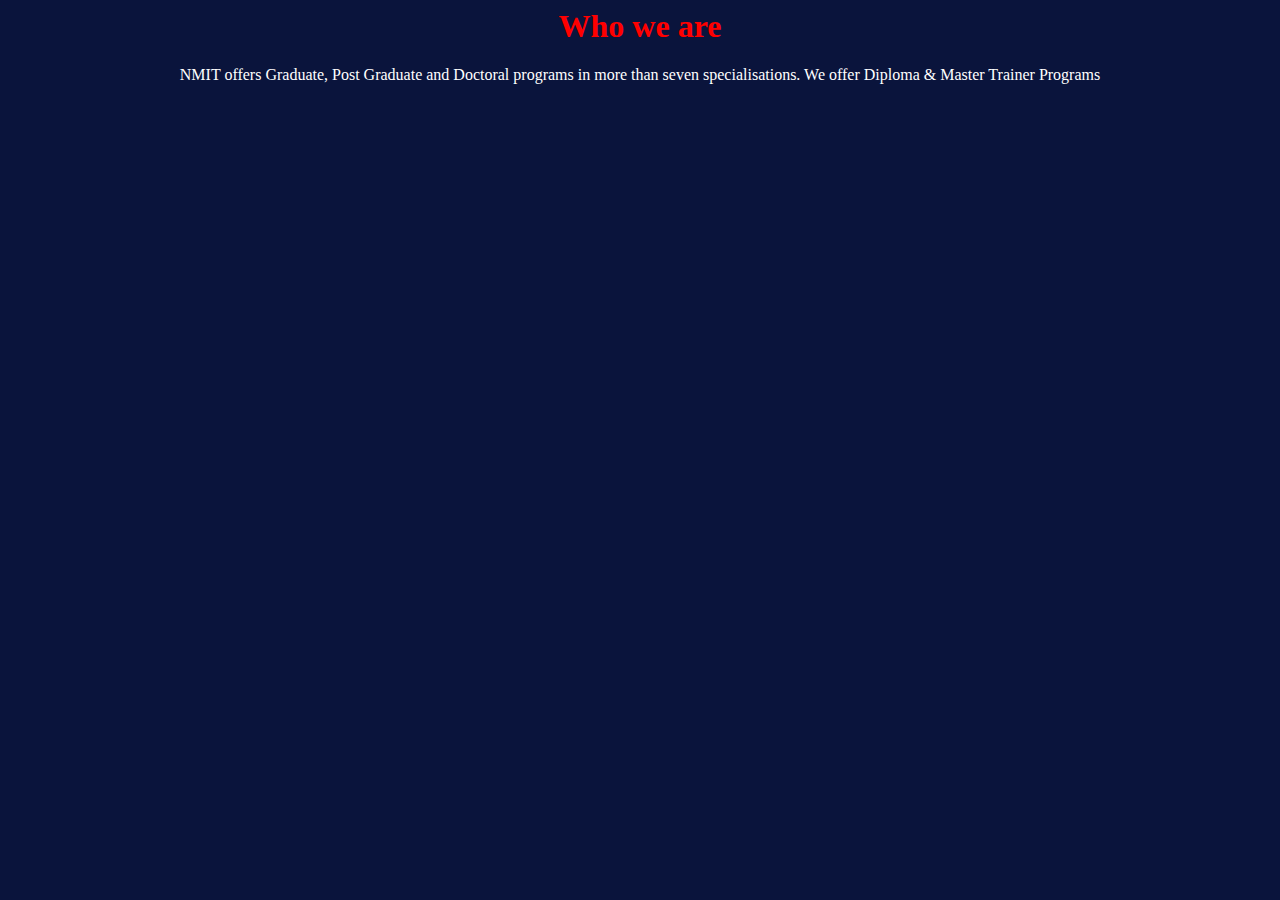
<file: 19f.html>
<html>
<head>
<style>
#abc{
	background-color:rgb(10,20,60,1.0);
}
</style>
</head>
<body id="abc"> <center>
<font color="red">
<h1>Who we are</h1></font>
<font color="white">
<p>NMIT offers Graduate, Post Graduate and Doctoral programs in more than seven specialisations. We offer Diploma & Master Trainer Programs</p></font>

</center>
</body>
</html>
</file>
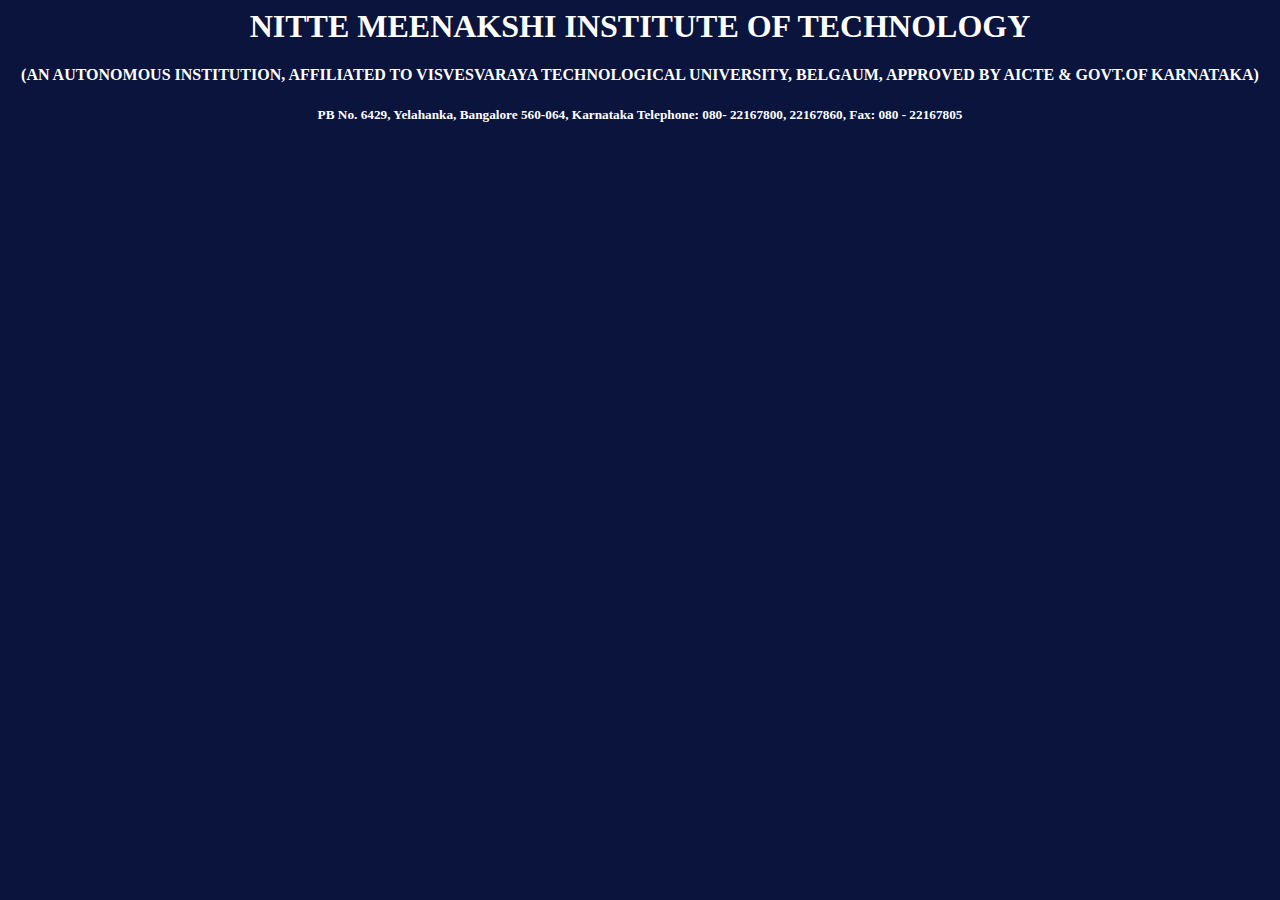
<file: 19hr.html>
<html>
<head>
<style>
#abc{
	background-color:rgb(10,20,60,1.0);
	color:white;
	text-align:center;
}
</style>
</head>
<body id="abc">
<h1>NITTE MEENAKSHI INSTITUTE OF TECHNOLOGY</h1>
<p><h4>(AN AUTONOMOUS INSTITUTION, AFFILIATED TO VISVESVARAYA TECHNOLOGICAL UNIVERSITY, BELGAUM, APPROVED BY AICTE & GOVT.OF KARNATAKA)</h4></p>
<h5>PB No. 6429, Yelahanka, Bangalore 560-064, Karnataka Telephone: 080- 22167800, 22167860, Fax: 080 - 22167805</h5>
</body>
</html>
</file>
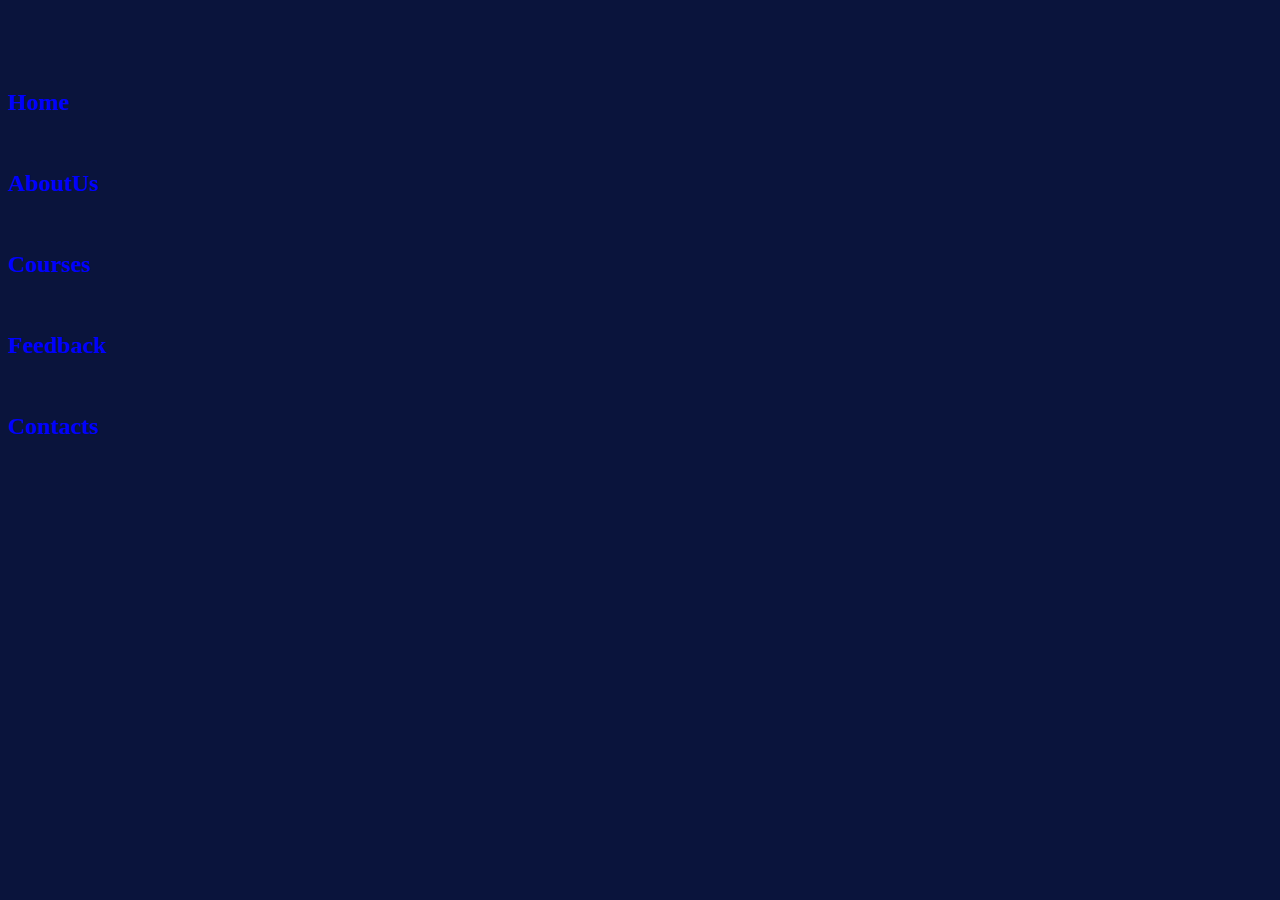
<file: 19ml.html>
<html>
<head>
<style>
#abc{
	background-color:rgb(10,20,60,1.0);
}

a:link{color:blue;text-decoration:none}
a:visited{color:brown;text-decoration:none}
a:hover{color:green;text-decoration:none}
a:active{color:red;text-decoration:none}

</style>
</head>
<body id="abc"><h2>
<br><br><br>
<a href="19mr.html" target="19mr">Home</a><br><br><br>
<a href="about.html" target="19mr">AboutUs</a><br><br><br>
<a href="course.html" target="19mr">Courses</a><br><br><br>
<a href="rate.html" target="19mr">Feedback</a><br><br><br>
<a href="contact.html" target="19mr">Contacts</a></h2>
</body>
</html>
</file>
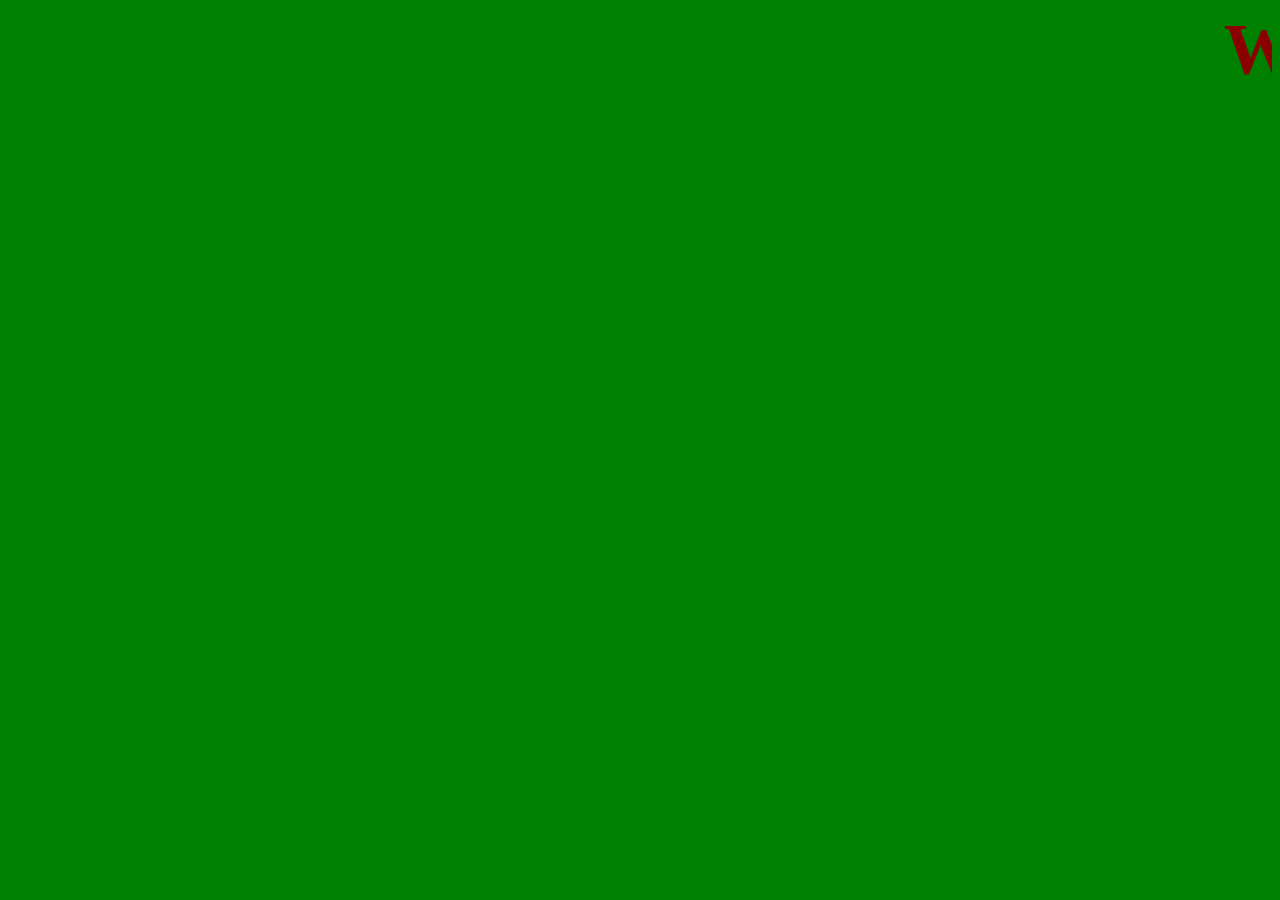
<file: 19mr.html>
<html>
<head><style>
body{
background-color:green;
background-image:url("C:\\Users\\bhava\\OneDrive\\Desktop\\website\\NMIT\\nmitCampus1.jpg");
background-position:center;
background-size:cover;
background-attachment:fixed;
}
</style></head>
<body>
<font face="timesnewroman" color="darkred" size="1000"><h2><marquee>Welcome To Nitte Meenakshi Institute of Technology Yelahanka,Bengaluru,<a href="about.html" target="19mr">click</a>here to view details about us.</marquee></h2></font>
</body>
</html>
</file>
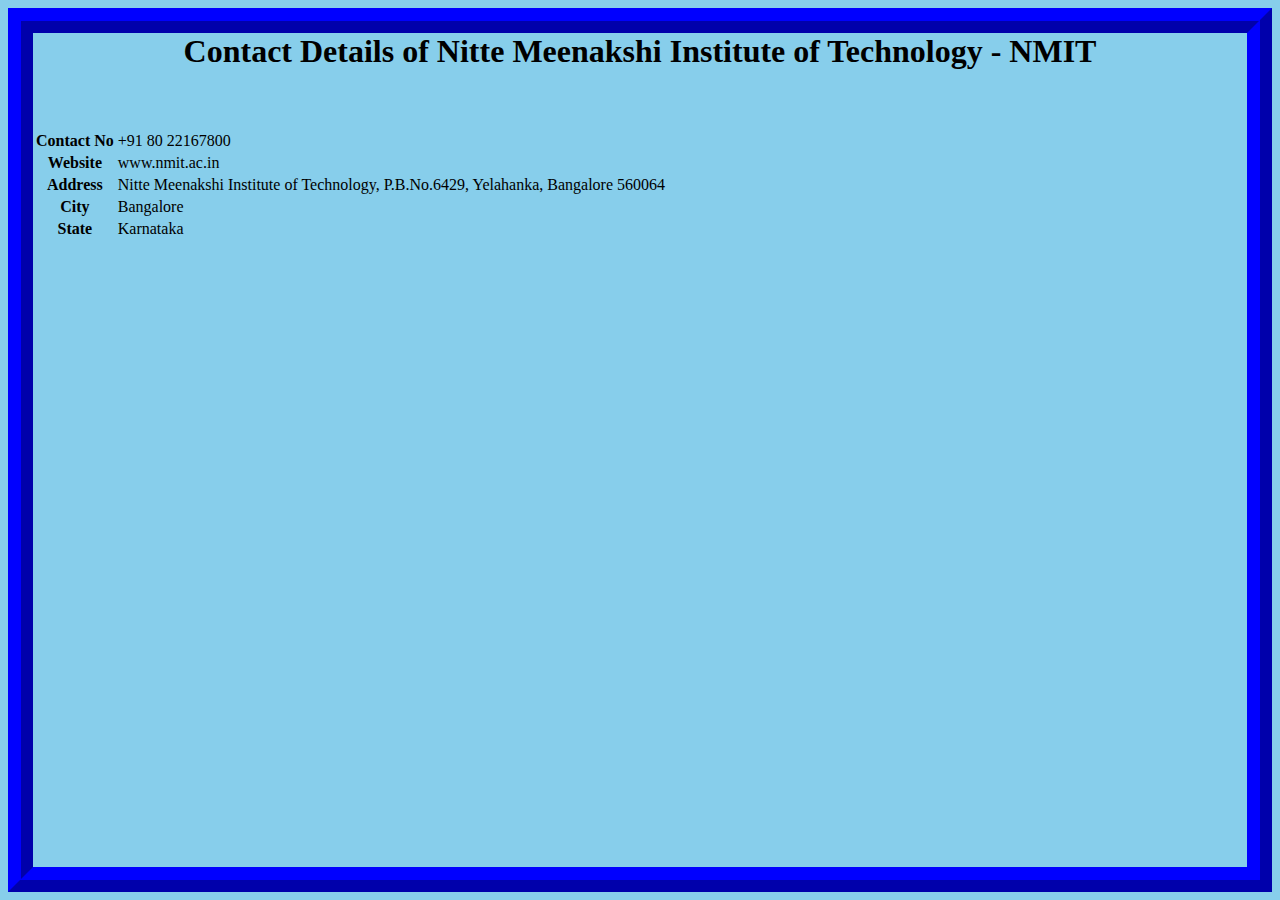
<file: contact.html>
<html>
<head>
<style>

	#hh{
		background-color:skyblue;
		color:rgb(1,1,1,1.0)
		font-style:normal;
		border-style:ridge;
		border-width:25px;
		border-color:blue;

		}
</style>
</head>
<body id="hh">
<font color="black">
<h1 align="center">Contact Details of Nitte Meenakshi Institute of Technology - NMIT</h1></font><br>
<font color="black">
<h2>
<table>
<tr>
<th>Contact No</th>
<td>+91 80 22167800</td>
</tr>
<tr>
<th>Website</th>
<td>www.nmit.ac.in</td>
</tr>
<tr>
<th>Address</th>
<td>Nitte Meenakshi Institute of Technology, P.B.No.6429, Yelahanka, Bangalore 560064</td>
</tr>
<tr>
<th>City</th>
<td>Bangalore</td>
</tr>
<tr>
<th>State</th>
<td>Karnataka</td>
</tr>
</table>
</h2>
</font>
</body>
</html>
</file>
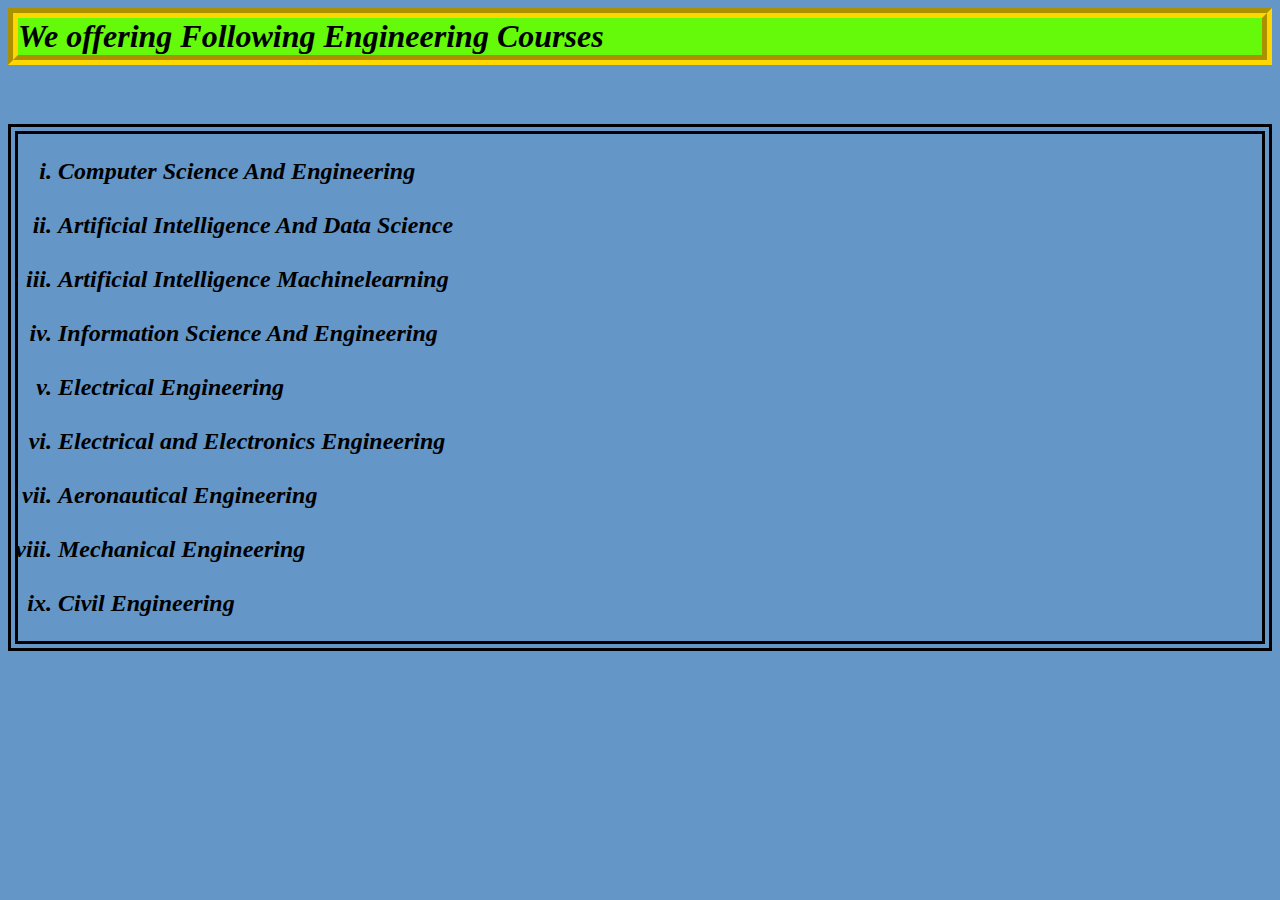
<file: course.html>
<html>
<head>
<style>
#abc{
	background-color:rgb(100,150,200,1.0);
	font-style:italic;
	
}
	#h{
		color:rgb(1,1,1,1.0)
		font-style:normal;
		border-style:double;
		border-width:10px;

		}
	#hh{
		background-color:rgb(100,250,10,1.0);
		color:rgb(1,1,1,1.0)
		font-style:normal;
		border-style:groove;
		border-width:10px;
		border-color:gold

		}
</style>
</head>
<body id="abc">
<h1 id="hh">We offering Following Engineering Courses</h1><br>
<h2 id="h">
<ol type='i'>
<li>Computer Science And Engineering</li><br>
<li>Artificial Intelligence And Data Science</li><br>
<li>Artificial Intelligence Machinelearning</li><br>
<li>Information Science And Engineering</li><br>
<li>Electrical Engineering</li><br>
<li>Electrical and Electronics Engineering</li><br>
<li>Aeronautical Engineering</li><br>
<li>Mechanical Engineering</li><br>
<li>Civil Engineering</li>
</ol></h2>
</body>
</html>
</file>
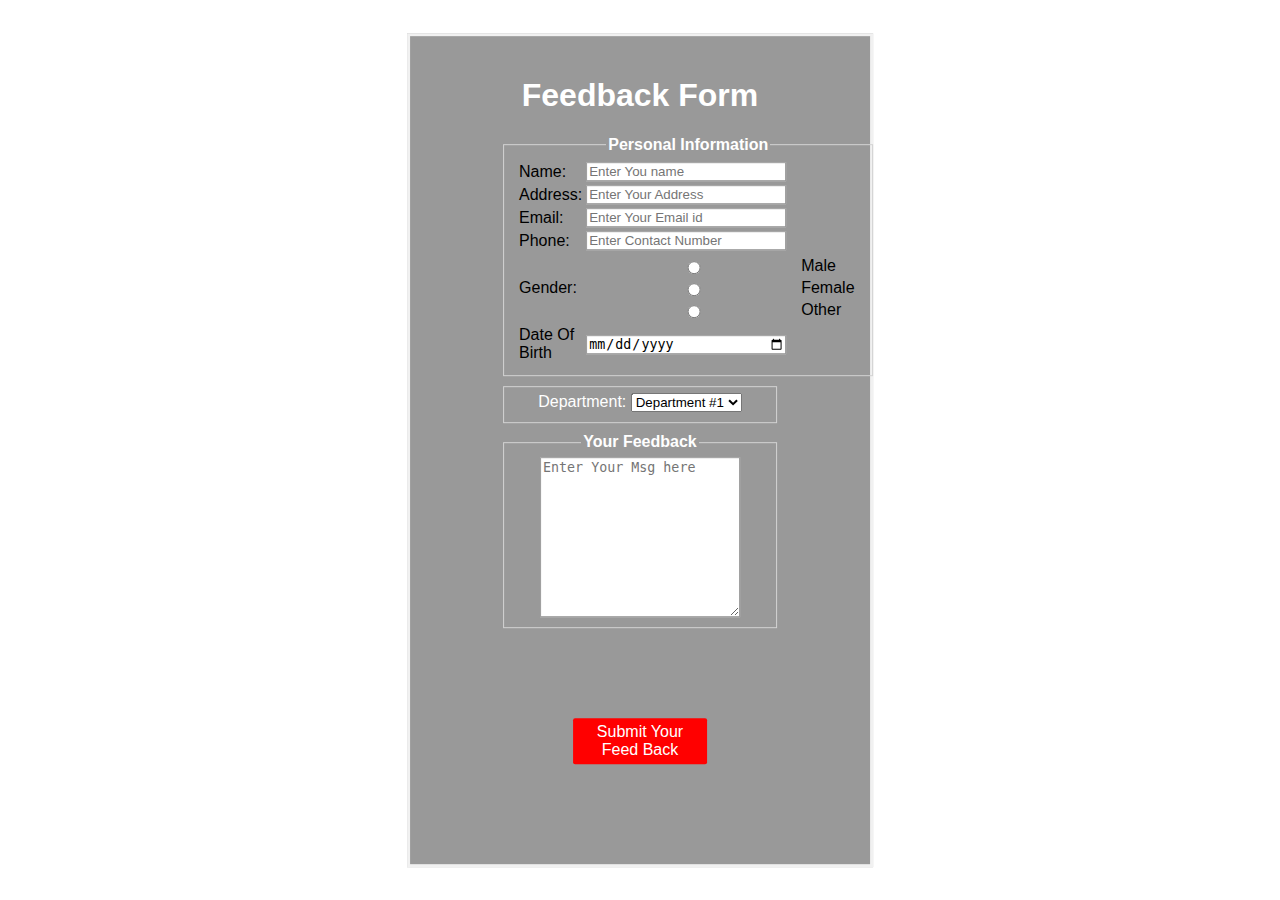
<file: rate.html>
<html>
<head>
    <link rel="stylesheet" href="rate.css">
</head>
<body>

<div class="bg-image"></div>
<div class="bg-text">
<form method="post" action="#">
<h1>Feedback Form</h1>
<fieldset>
	<legend>Personal Information</legend>
    <table>
        <tr>
            <td>
                <label for="name">Name:</label>
            </td>
            <td>
                <input type="text" id="name" name="user_name" placeholder="Enter You name">
            </td>
        </tr>
        <tr>
            <td>
                <label for="address">Address:</label>
            </td>
            <td>
                <input type="text" id="address" name="user_address" placeholder="Enter Your Address">
            </td>
        </tr>
        <tr>
            <td>
                <label for="email">Email:</label>
            </td>
            <td>
                <input type="text" id="email" name="user_email" placeholder="Enter Your Email id">
            </td>
        </tr>
        <tr>
            <td>
                <label for="phone">Phone:</label>
            </td>
            <td>
                <input type="tel" id="phone" name="user_phone" placeholder="Enter Contact Number">
            </td>
        </tr>
        <tr>
            <td>
                <label for="gender">Gender:</label>
            </td>
            <td>
                <table>
                  <tr>
                    <td>
                        <input type="radio" value="male" name="gender">
                    </td>
                    <td>
                        Male
                    </td>
                  </tr>  
                  <tr>
                    <td>
                        <input type="radio" value="female" name="gender">
                    </td>
                    <td>
                        Female
                    </td>
                  </tr> 
                  <tr>
                    <td>
                        <input type="radio" value="other" name="gender">
                    </td>
                    <td>
                        Other
                    </td>
                  </tr>   
                </table>
            </td>
        </tr>
        <tr>
            <td>
                <label for="dob">Date Of Birth</label>
            </td>
            <td>
                <input type="date" id="dob" name="user_dob">
            </td>
        </tr>
    </table>
	</fieldset>
<fieldset>
    <div>
        <label for="dept">Department:</label>
        <select id=""dropdown">
            <option name="department" value="dept1">Department #1</option>
            <option name="department" value="dept2">Department #2</option>
            <option name="department" value="dept3">Department #3</option>
            <option name="department" value="dept4">Department #4</option>
        </select>
    </div>
</fieldset>
<fieldset>
    <legend>Your Feedback</legend>
    <div>
        <textarea name="user_msg" id="msg" cols="40" rows="10" placeholder="Enter Your Msg here"></textarea>
    </div>
</fieldset>
<div id="submitbutton">
<button type="submit">Submit Your Feed Back</button>
</div>
</form>
</div>
<script src="rate.js"></script>
</body>
</html>
</file>
<file: rate.css>
body,html{
    height:100%;
    margin: 0;
    font-family: Arial, Helvetica, sans-serif;
}

*{
box-sizing: border-box;
}
.bg-image{
    background-image: url(https://www.google.com/imgres?imgurl=http%3A%2F%2Fadmissionkaro.com%2Fwp-content%2Fuploads%2F2023%2F02%2FManagement-quota-admission-in-Nitte-Meenakshi-Institute-of-Technology.jpg&tbnid=6-HjiBzxUoRHHM&vet=12ahUKEwix4_nyzaCAAxV17zgGHbiCD2YQMygmegUIARDJAg..i&imgrefurl=https%3A%2F%2Fadmissionkaro.com%2Fnitte-meenakshi-institute-of-technology-bangalore-nmit-fee-structure%2F&docid=yEIXO-JXRXF5XM&w=768&h=388&q=nmit%20pics&ved=2ahUKEwix4_nyzaCAAxV17zgGHbiCD2YQMygmegUIARDJAg);
    filter:blur(8px);
    height: 100%;
    background-position: center;
    background-repeat: no-repeat;
    background-size: cover;
}
.bg-text{
    background-color: rgb(0,0,0);
    background-color: rgb(0,0,0,0.4);
    color:white;
    border: 3px solid #f1f1f1;
    position: absolute;
    top: 50%;
    left:50%;
    transform:translate(-50%,-50%);
    z-index: 2;
    padding: 20px;
    text-align: center;
}
h1{
    font: 1.5em;
    text-align: center;
    text-transform: capitalize;
}
form{
    margin: 0 auto;
    width: 70%;
    padding:1px solid #000;
    border-radius: 1;
}
fieldset{
    border: 1px solid lightgrey;
   margin: 10px;
}
legend{
    font-weight:700 ;
}
div + div{
    margin: top 1em;
}
input,textarea{
    width: 200px;
    border:1px solid #999;
}
textarea{
    vertical-align: top;
    height: 12em ;
    resize: vertical;
}
button{
    margin:5em ;
    font-size: 1em;
    text-decoration: capitalize;
    background-color: red;
    color: white;
    border: none;
    padding: 5px;
    border-radius:2px ;
}
#submitbutton{
    display: flex;
    justify-content: center;
}
</file>
